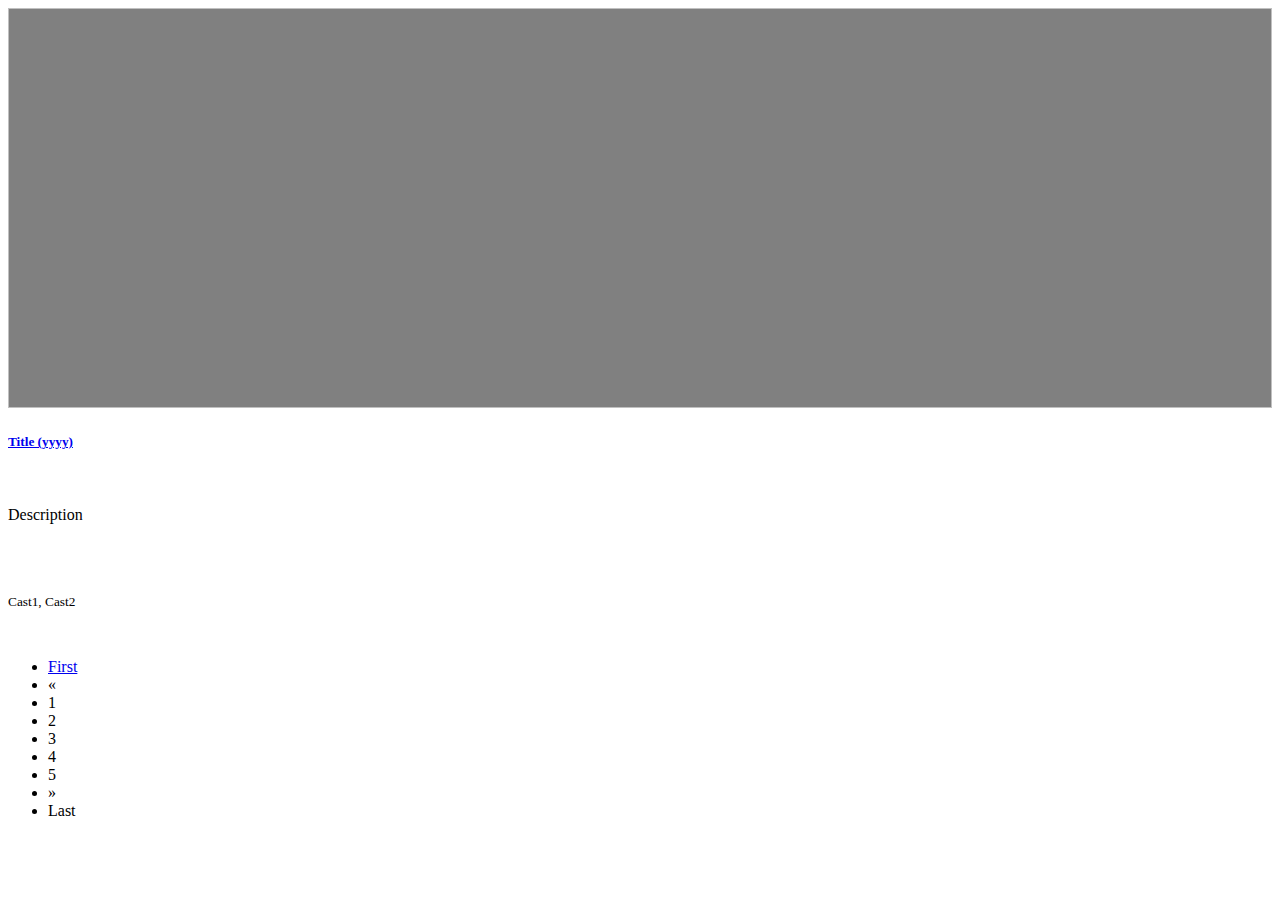
<file: src/main/webapp/templates/index.html>
<!doctype html>
<html>

<head th:replace="~{fragments/frontend::head}">
    <link th:href="@{/css/main.css}" href="../css/main.css" rel="stylesheet">
    <link href="https://cdn.jsdelivr.net/npm/bootstrap@5.0.2/dist/css/bootstrap.min.css" rel="stylesheet" integrity="sha384-EVSTQN3/azprG1Anm3QDgpJLIm9Nao0Yz1ztcQTwFspd3yD65VohhpuuCOmLASjC"
          crossorigin="anonymous">
</head>

<body>

<header>
    <div th:replace="~{fragments/frontend::navbar}"></div>
    <div th:replace="~{fragments/frontend::carousel}"></div>
</header>

<main>
    <div th:replace="~{fragments/frontend::breadcrumb}"></div>
    <div class="container pt-5" th:fragment="grid">
        <div class="row row-cols-1 row-cols-sm-2 row-cols-md-3 row-cols-lg-4 g-4">
            <div class="col" th:each="movie : ${list}">
                <div class="card p-0">
                    <div class="imgPlaceHolder">
                        <a href="movie.html" th:href="@{/movie(id=${movie.getId()})}" class="text-decoration-none">
                            <img th:src="${movie.getPoster()}" class="card-img-top">
                        </a>
                    </div>
                    <div class="card-body">
                        <a href="movie.html" th:href="@{/movie(id=${movie.getId()})}" class="text-decoration-none">
                            <h5 class="card-title movie-title" th:text="${movie.getTitle()} + ' ('+ ${movie.year} + ')'">Title (yyyy)</h5>
                        </a>
                        <p class="card-text movie-description" th:text="${movie.getPlot()}">Description</p>
                        <p class="card-text movie-cast">
                            <small class="text-muted" th:each="cast,iterStat : ${movie.getCast()}" th:text="${cast}+ ${!iterStat.last ? ', ' : ''}">Cast1, Cast2</small>
                        </p>
                    </div>
                </div>
            </div>
        </div>

        <nav th:if="${totalPages>=2}">
            <ul class="pagination justify-content-center mt-3">
                <li th:if="${page >1}" class="page-item"><a class="page-link" href="#" th:href="@{${url}(page=1)}">First</a></li>
                <li th:if="${page >1}" class="page-item"><a class="page-link" th:href="@{${url}(page=${page}-1)}">&laquo;</a></li>
                <li th:if="${page > 2}" class="page-item"><a class="page-link" th:href="@{${url}(page=${page}-2)}"><span th:text="${page}-2">1</span></a></li>
                <li th:if="${page > 1}" class="page-item"><a class="page-link" th:href="@{${url}(page=${page}-1)}"><span th:text="${page}-1">2</span></a></li>
                <li class="page-item active"><span class="page-link" th:text="${page}">3</span></li>
                <li th:if="${page < totalPages - 1}" class="page-item"><a class="page-link" th:href="@{${url}(page=${page}+1)}"><span th:text="${page}+1">4</span></a></li>
                <li th:if="${page < totalPages - 2}" class="page-item"><a class="page-link" th:href="@{${url}(page=${page}+2)}"><span th:text="${page}+2">5</span></a></li>
                <li th:if="${page < totalPages}" class="page-item"><a class="page-link" th:href="@{${url}(page=${page}+1)}">&raquo;</a></li>
                <li th:if="${page < totalPages}" class="page-item"><a class="page-link" th:href="@{${url}(page=${totalPages})}">Last</a></li>
            </ul>
        </nav>
    </div>
</main>

<footer th:replace="~{fragments/frontend::footer}">
    <script src="https://cdn.jsdelivr.net/npm/bootstrap@5.0.2/dist/js/bootstrap.bundle.min.js" integrity="sha384-MrcW6ZMFYlzcLA8Nl+NtUVF0sA7MsXsP1UyJoMp4YLEuNSfAP+JcXn/tWtIaxVXM"
            crossorigin="anonymous"></script>
</footer>

</body>

</html>
</file>
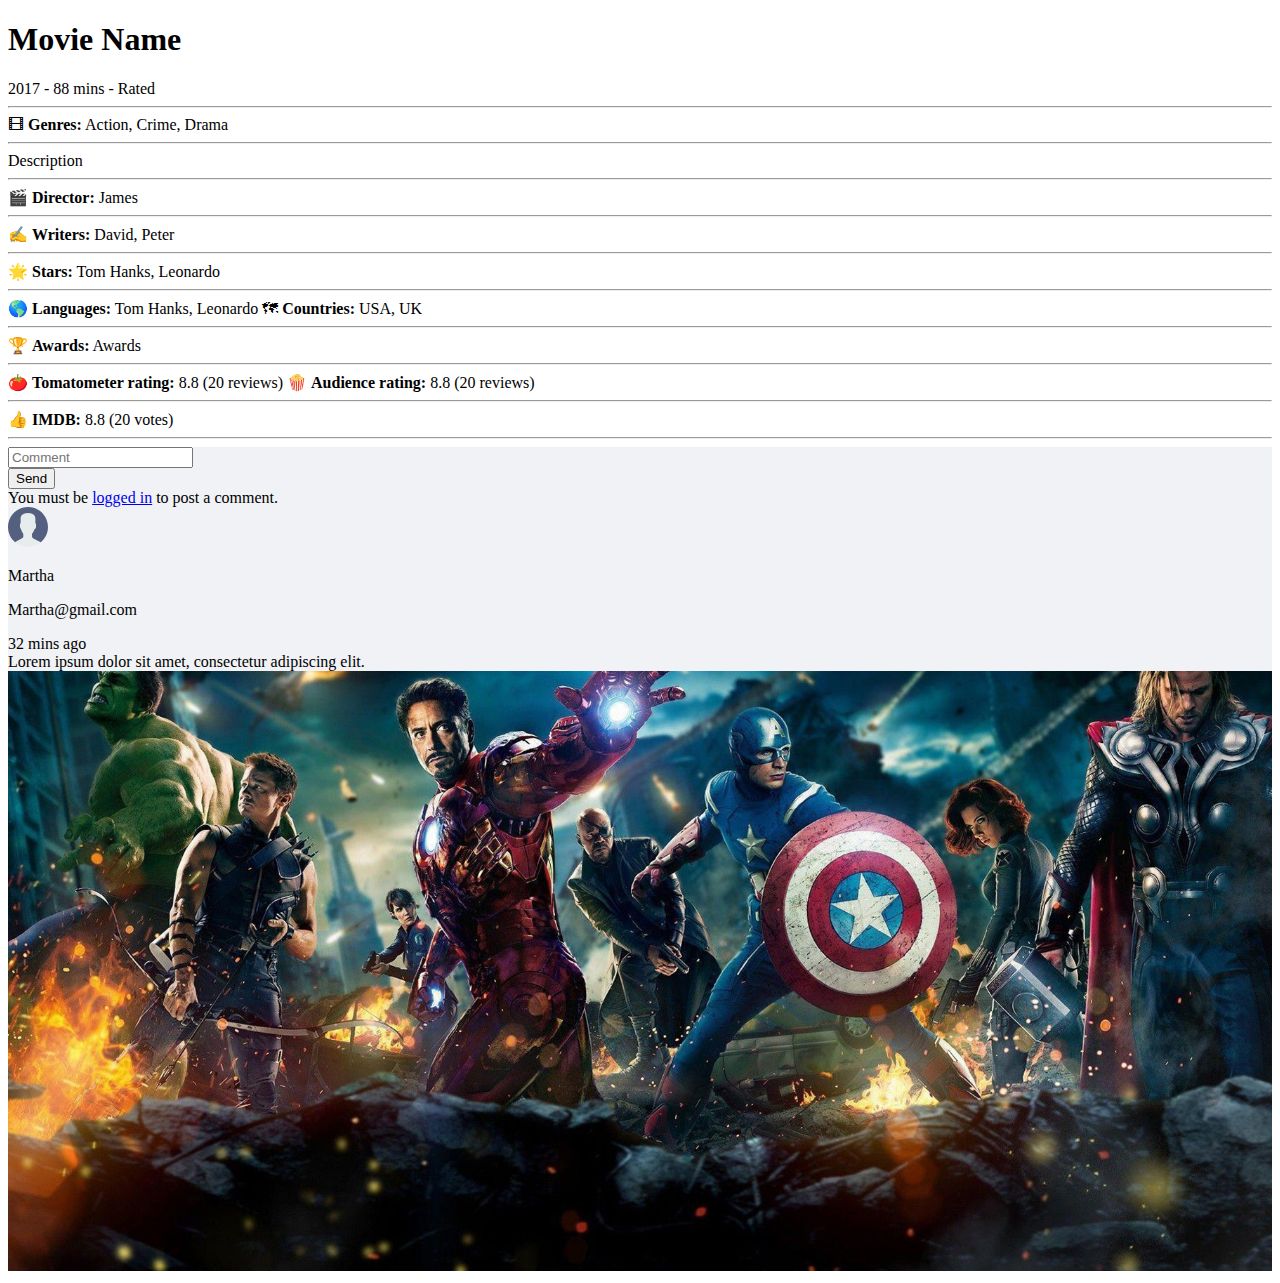
<file: src/main/webapp/templates/movie.html>
<!doctype html>
<html>

<head th:replace="~{fragments/frontend::head}">
    <link th:href="@{/css/main.css}" href="../css/main.css" rel="stylesheet">
    <link href="https://cdn.jsdelivr.net/npm/bootstrap@5.0.2/dist/css/bootstrap.min.css" rel="stylesheet" integrity="sha384-EVSTQN3/azprG1Anm3QDgpJLIm9Nao0Yz1ztcQTwFspd3yD65VohhpuuCOmLASjC"
          crossorigin="anonymous">
</head>

<body>

<header th:insert="~{fragments/frontend::navbar}"></header>

<main class="container mt-3" th:object="${movie}">
    <h1 th:text="*{title}">Movie Name</h1>
    <span th:text="*{year}" class="text-primary">2017</span> - <span th:text="*{runtime}">88</span> mins <span th:if="*{rated!=null}" th:text="' - '+*{rated}"> - Rated</span>

    <div class="row  mt-3">
        <div class="col-md-8 order-md-1 order-2">
            <hr>
            🎞 <b>Genres:</b> <span class="text-primary" th:each="text,iterStat : *{genres}" th:text="${text}+ ${!iterStat.last ? ', ' : ''}">Action, Crime, Drama</span>

            <div th:if="*{fullplot!=null}">
                <hr>
                <span th:text="*{fullplot}">Description</span>
            </div>

            <hr>
            🎬 <b>Director:</b> <span class="text-primary" th:each="text,iterStat : *{directors}" th:text="${text}+ ${!iterStat.last ? ', ' : ''}">James</span>
            <div th:if="*{writers!=null}">
                <hr>
                ✍ <b>Writers:</b> <span class="text-primary" th:each="text,iterStat : *{writers}" th:text="${text}+ ${!iterStat.last ? ', ' : ''}">David, Peter</span>
            </div>
            <hr>
            🌟 <b>Stars:</b> <span class="text-primary" th:each="text,iterStat : *{cast}" th:text="${text}+ ${!iterStat.last ? ', ' : ''}">Tom Hanks, Leonardo</span>

            <hr>
            🌎 <b>Languages:</b> <span class="text-primary" th:each="text,iterStat : *{languages}" th:text="${text}+ ${!iterStat.last ? ', ' : ''}">Tom Hanks, Leonardo</span>
            🗺 <b>Countries:</b> <span class="text-primary" th:each="text,iterStat : *{countries}" th:text="${text}+ ${!iterStat.last ? ', ' : ''}">USA, UK</span>

            <hr>
            🏆 <b>Awards:</b> <span th:text="*{awards.text}">Awards</span>

            <div th:if="*{tomatoes.critic!=null}">
                <hr>
                🍅 <b>Tomatometer rating:</b> <span th:text="*{tomatoes.critic.rating}">8.8 </span> (<span th:text="*{tomatoes.critic.numReviews}">20</span> reviews)
                🍿 <b>Audience rating:</b> <span th:text="*{tomatoes.viewer.rating}">8.8 </span> (<span th:text="*{tomatoes.viewer.numReviews}">20</span> reviews)
            </div>

            <div th:if="*{imdb.rating>0}">
                <hr>
                👍 <b>IMDB:</b> <span th:text="*{imdb.rating}">8.8 </span> (<span th:text="*{imdb.votes}">20</span> votes)
            </div>

            <hr>
            <div class="card shadow-0 border mt-5" style="background-color: #f0f2f5;">
                <div class="form-outline mb-4">
                    <form class="d-flex user d-none" method="post" th:action="@{/comment(action=addComment)}">
                        <input type="hidden" th:value="*{id}" name="movie_id"/>
                        <div class="flex-grow-1"><input type="text" class="form-control" name="comment" placeholder="Comment"/></div>
                        <div class="ps-2">
                            <button class="btn btn-outline-success" type="submit">Send</button>
                        </div>
                    </form>
                    <div class="text-center guest">You must be <a href="#" data-bs-toggle="modal" data-bs-target="#modal-login">logged in</a> to post a comment.</div>

                    </div>
                    <div class="card" th:each="comment:${comments}">
                        <div class="card-body">
                            <div class="d-flex">
                                <img th:src="@{/images/user.svg}" src="../images/user.svg" alt="avatar" width="40" height="40"/>
                                <div class="d-flex flex-column ">
                                    <p class="small m-0 ms-2"><span th:text="${comment.name}">Martha</span></p>
                                    <p class="small m-0 ms-2 text-muted"><span th:text="${comment.email}">Martha@gmail.com</span></p>
                                </div>
                                <div class="flex-grow-1 text-end small m-0 ms-2 text-muted"><span th:text="${comment.getTimeAgo()}">32 mins ago</span></div>
                            </div>

                            <div class="mt-2"><span th:text="${comment.text}">Lorem ipsum dolor sit amet, consectetur adipiscing elit. </span></div>

                        </div>
                    </div>
                </div>
            </div>

        </div>
        <div class="col-md-4 order-md-2 order-1">
            <img class="movie-poster" src="../images/wall1.jpg" th:src="*{poster}">
        </div>
    </div>
</main>

<footer th:insert="~{fragments/frontend::footer}">
</footer>

</body>
</html>
</file>
<file: src/main/webapp/css/main.css>
.carousel-item{
    height: 300px;
}
.card-img-top{
    width: 100%;
    height: 400px;
    object-fit: cover;
    background: gray;
}
.movie-title{
    height: 50px;
    overflow: hidden;
    text-overflow: ellipsis;
    display: -webkit-box;
    -webkit-line-clamp: 2; /* number of lines to show */
    -webkit-box-orient: vertical;
}
.movie-description{
    height: 70px;
    overflow: hidden;
    text-overflow: ellipsis;
    display: -webkit-box;
    -webkit-line-clamp: 3; /* number of lines to show */
    -webkit-box-orient: vertical;
}

.movie-cast{
    height: 50px;
    overflow: hidden;
    text-overflow: ellipsis;
    display: -webkit-box;
    -webkit-line-clamp: 2; /* number of lines to show */
    -webkit-box-orient: vertical;
}

.movie-poster{
    width: 100%;
    background: gray;
    max-height: 600px;
    min-height: 300px;
    object-fit: cover;
}
</file>
